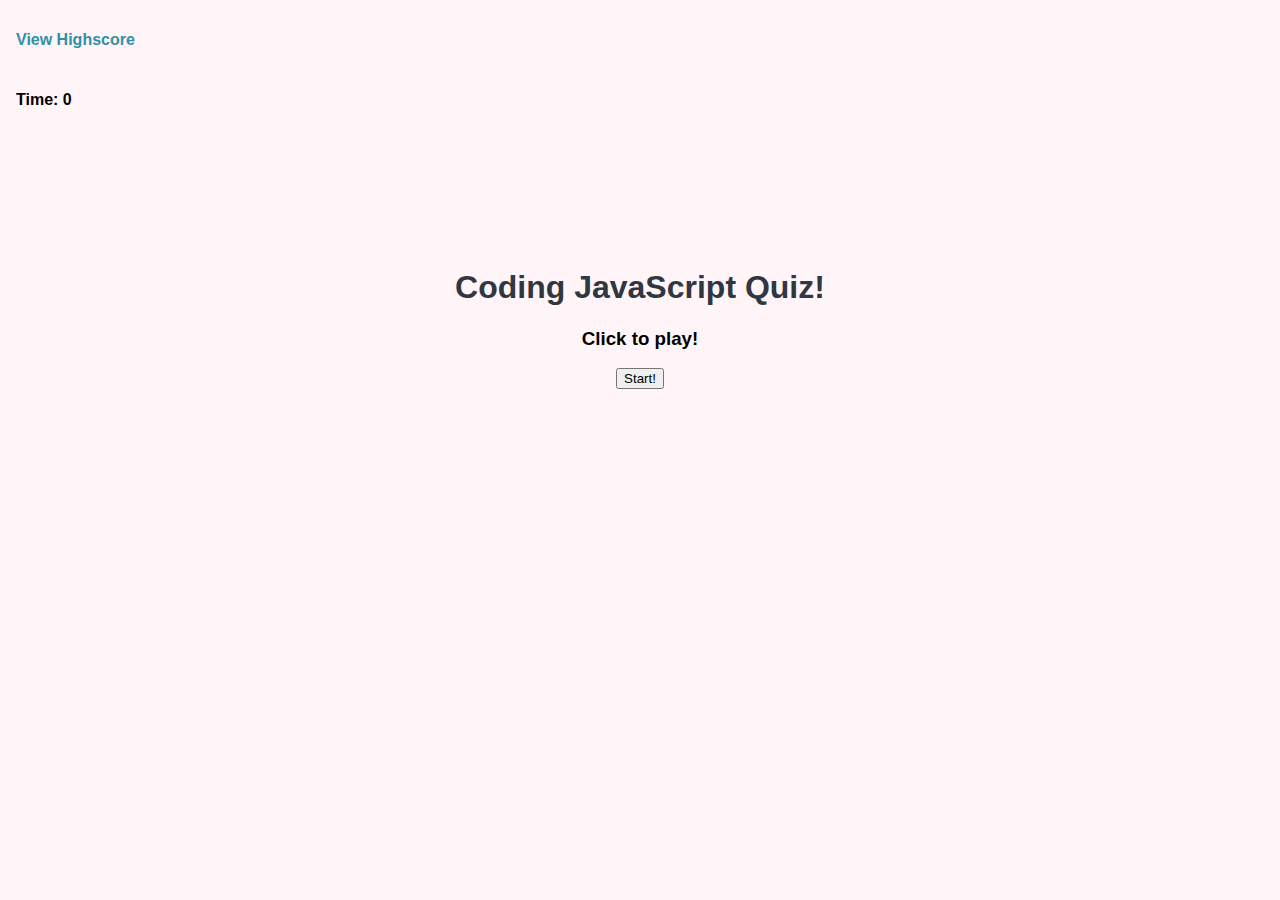
<file: index.html>
<!DOCTYPE html>

<html>
	<head>
		<title>Code Quiz</title>
		<meta charset="UTF-8">
		<link href="style.css" rel="stylesheet" type="text/css">
        <script src = "script.js" type="text/javascript"></script>
	</head>
	<body>
		<div id="nav">
			<!-- view scores link on the top left of nav bar-->
			<div class="left">
                <a onclick="getScore()" href="#"><h4 >View Highscore</h4></a>
			</div>
			<!-- countdown timer on the top right of nav bar-->
			<div class="right">
				<h4>Time: <span id="timeLeft">0</span></h4>
			</div>
		</div>
		<!--main body of quiz-->
		<div id="quiz">
            <div id="quizBody">      
                <h1>   
                    Coding JavaScript Quiz!
                </h1>
                <h3>
					Click to play!   
                </h3>
                <button onclick="start()">Start!</button>
            </div>
        </div>
	</body>
</html>
</file>
<file: style.css>
body {
    font-family: 'Roboto Slab', arial;
    background-color: #fff5f8;
}

#quizBody {
    text-align: center;
    padding: 12vh;
}

h4 {
    padding: 10px 8px 10px 8px;
}

a {
    text-decoration: none;
    color: black;
}

h1, 
h2 {
    color: #313740;
    font-family: 'Montserrat', sans-serif;
}

a {
    color: #3290A6;
    font-family: 'Archivo', sans-serif;
}

a:hover {
    color: #99B8BF;
    font-family: 'Archivo', sans-serif;
}

.btn:focus, .btn:active, .btn:visited {
    outline: none !important;
    box-shadow: none !important;
    background-color: #343a40;
}

#finalScore {
    font-family: 'Montserrat', sans-serif;
    font-weight: bold;
}

span {
    font-family: 'Archivo', sans-serif;
}

p {
    font-family: 'Archivo', sans-serif;
}

#questionTitle {
    font-size: 20px;
    font-family: 'Montserrat', sans-serif;
}

#answerCheck {
    font-style: italic;
    color: #4D5159;
}
</file>
